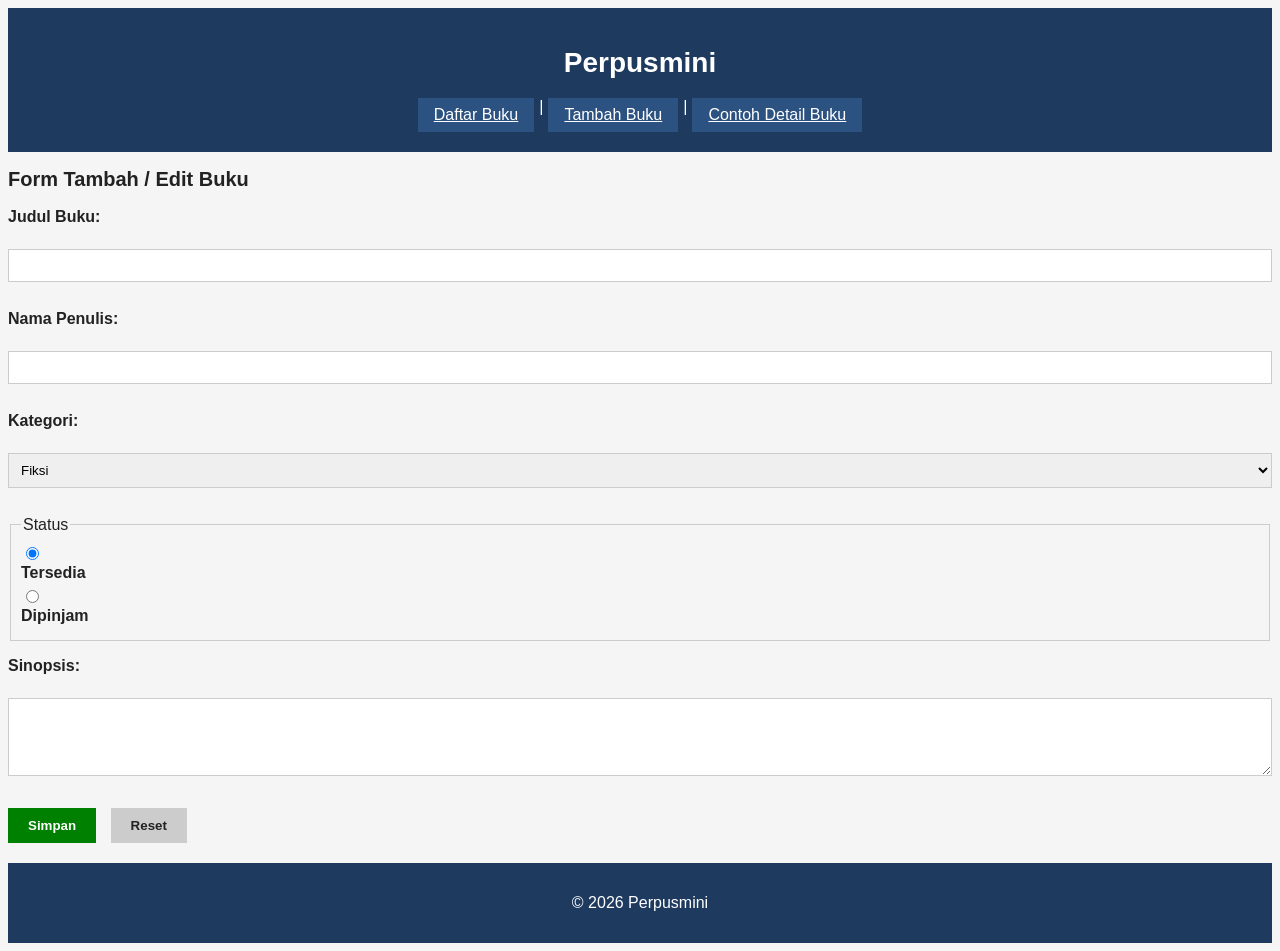
<file: form.html>
<!DOCTYPE html>
<html lang="id">
<head>
  <meta charset="utf-8" />
  <meta name="viewport" content="width=device-width, initial-scale=1.0" />
  <title>Perpusmini - Tambah/Edit Buku</title>
  <link rel="stylesheet" href="style.css" />
</head>
<body>

  <header>
    <h1>Perpusmini</h1>
    <nav>
      <a href="index.html">Daftar Buku</a> |
      <a href="form.html">Tambah Buku</a> |
      <a href="detail.html">Contoh Detail Buku</a>
    </nav>
  </header>

  <main>
    <article>
      <h2>Form Tambah / Edit Buku</h2>

      <form action="#" method="POST">

        <p>
          <label for="judul">Judul Buku:</label><br />
          <input type="text" id="judul" name="judul" required />
        </p>

        <p>
          <label for="penulis">Nama Penulis:</label><br />
          <input type="text" id="penulis" name="penulis" required />
        </p>

        <p>
          <label for="kategori">Kategori:</label><br />
          <select id="kategori" name="kategori">
            <option value="fiksi">Fiksi</option>
            <option value="non-fiksi">Non-Fiksi</option>
          </select>
        </p>

        <fieldset>
          <legend>Status</legend>
          <input type="radio" id="tersedia" name="status" value="tersedia" checked />
          <label for="tersedia">Tersedia</label>

          <input type="radio" id="dipinjam" name="status" value="dipinjam" />
          <label for="dipinjam">Dipinjam</label>
        </fieldset>

        <p>
          <label for="sinopsis">Sinopsis:</label><br />
          <textarea id="sinopsis" name="sinopsis" rows="4" cols="40"></textarea>
        </p>

        <p>
          <input type="submit" value="Simpan" />
          <input type="reset" value="Reset" />
        </p>

      </form>
    </article>
  </main>

  <footer>
    <p>&copy; 2026 Perpusmini</p>
  </footer>

</body>
</html>
</file>
<file: style.css>
* {
  box-sizing: border-box;
}

body {
  font-family: Arial, sans-serif;
  font-size: 16px;
  font-weight: normal;
  background-color: #f5f5f5;
  color: #222222;
}

h1 {
  font-family: Arial, sans-serif;
  font-size: 28px;
  font-weight: bold;
  text-align: center;
}

h2 {
  font-size: 20px;
  font-weight: bold;
}

h3 {
  font-size: 17px;
  font-weight: bold;
}

header {
  background-color: #1e3a5f;
  color: white;
  padding: 20px;
  margin-bottom: 10px;
  text-align: center;
}

nav {
  display: flex;
  justify-content: center;
}

nav a {
  color: white;
  background-color: #2c5282;
  padding: 8px 16px;
  margin: 0 5px;
  text-align: center;
}

nav a:hover {
  background-color: #3f6fa8;
}

.container {
  background-color: white;
  padding: 20px;
  margin: 20px;
  border: 1px solid #cccccc;
}

table {
  width: 100%;
}

th, td {
  padding: 10px;
  border: 1px solid #dddddd;
  text-align: left;
}

th {
  background-color: #1e3a5f;
  color: white;
}

.status-tersedia {
  background-color: green;
  color: white;
  padding: 3px 8px;
}

.status-dipinjam {
  background-color: red;
  color: white;
  padding: 3px 8px;
}

aside ul {
  list-style-type: square;
  list-style-position: inside;
  padding: 10px;
  margin: 10px 0;
}

form label {
  font-weight: bold;
  display: block;
  margin-bottom: 5px;
}

form input[type="text"],
form select,
form textarea {
  width: 100%;
  padding: 8px;
  border: 1px solid #cccccc;
  margin-bottom: 12px;
}

fieldset {
  border: 1px solid #cccccc;
  padding: 10px;
  margin-bottom: 15px;
}

input[type="submit"],
input[type="reset"] {
  padding: 10px 20px;
  border: none;
  font-weight: bold;
  margin-right: 10px;
}

input[type="submit"] {
  background-color: green;
  color: white;
}

input[type="reset"] {
  background-color: #cccccc;
  color: #222222;
}

/* ===== FOOTER ===== */
footer {
  background-color: #1e3a5f;
  color: white;
  text-align: center;
  padding: 15px;
  margin-top: 20px;
}

@media (max-width: 600px) {
  nav {
    flex-direction: column;
  }

  nav a {
    margin: 5px 0;
  }
}
</file>
